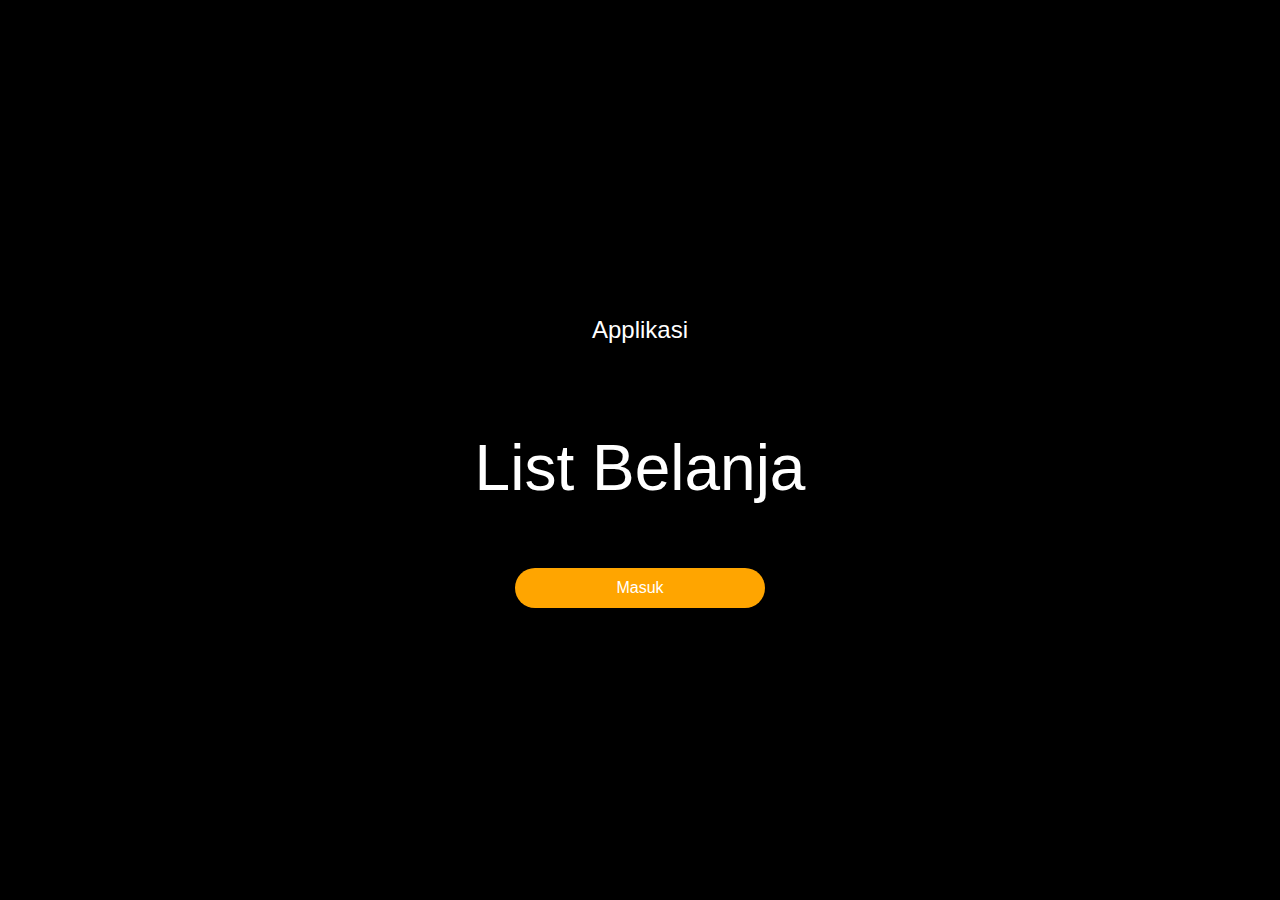
<file: index.html>
<!DOCTYPE html>
<html lang="en">
  <head>
    <title>Applikasi List Belanja</title>
    <meta charset="UTF-8" />
    <meta name="viewport" content="width=device-width" />
    <link rel="stylesheet" href="styles.css" />
  </head>
  <body>
    <main class="container splash">
      <h3>Applikasi</h3>
      <h1>List Belanja</h1>
      <a href="/dashboard.html">
        <button class="btn_splash">Masuk</button>
      </a>
    </main>
  </body>
</html>
</file>
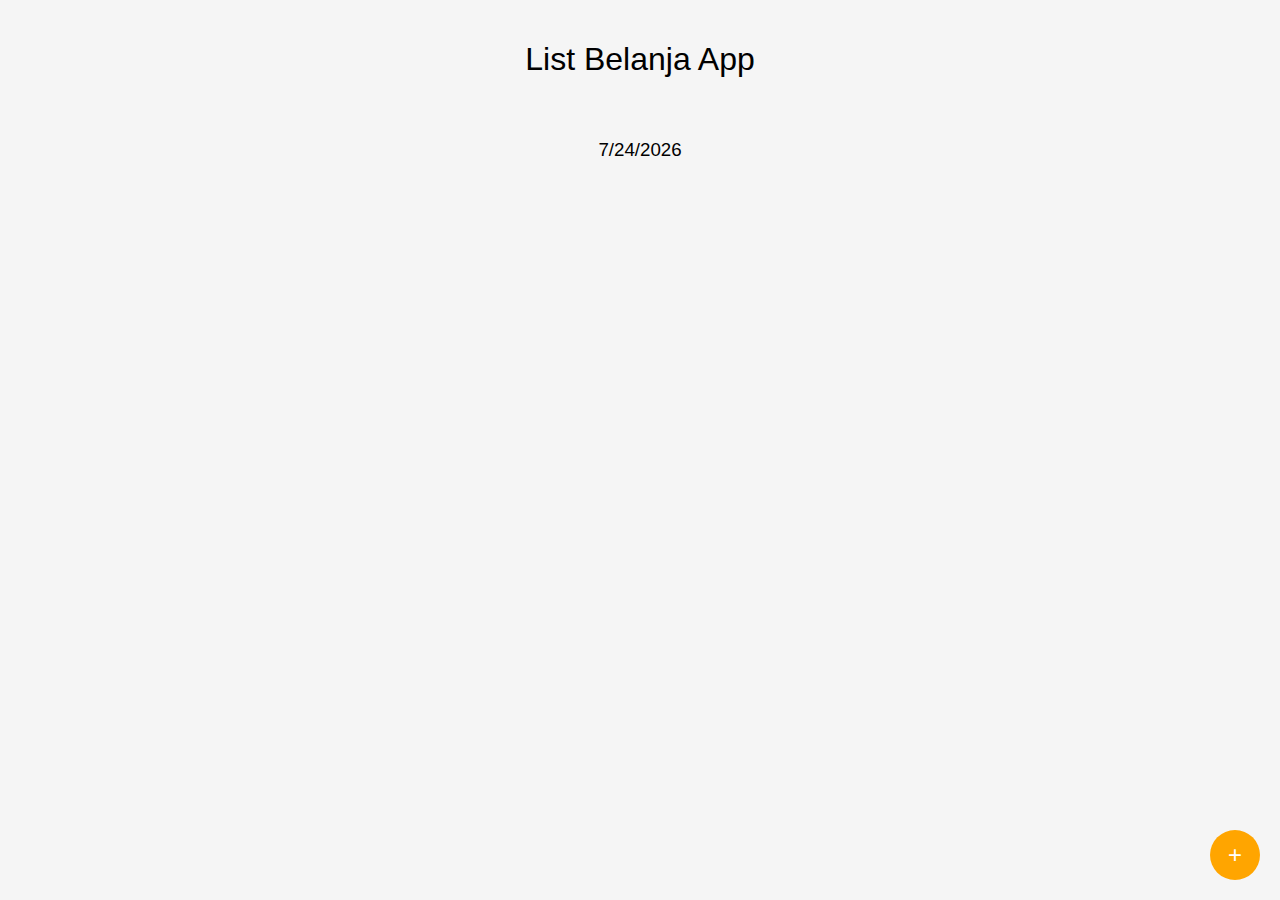
<file: dashboard.html>
<!DOCTYPE html>
<html lang="en">
  <head>
    <meta charset="UTF-8" />
    <meta http-equiv="X-UA-Compatible" content="IE=edge" />
    <meta name="viewport" content="width=device-width, initial-scale=1.0" />
    <link rel="stylesheet" href="./styles.css" />
    <title>Dashboard</title>
  </head>
  <body>
    <div id="modal">
      <form id="addlist_form">
        <h3>Tambah List Belanja</h3>
        <div class="form_group">
          <label for="barang">Nama Barang</label>
          <input type="text" id="barang" required />
        </div>
        <div class="form_group">
          <label for="harga">Harga</label>
          <input type="number" id="harga" required />
        </div>

        <button type="submit">Submit</button>
      </form>

      <div id="modal_bg"></div>
    </div>
    <main class="container">
      <h1 class="title">List Belanja App</h1>
      <h3 id="subtitle"></h3>
      <div id="root">
        <!-- Dirender menggunakan JS -->
      </div>

      <button id="floating_btn" class="floating_btn">+</button>
    </main>
  </body>
  <script src="./script.js"></script>
</html>
</file>
<file: styles.css>
* {
  box-sizing: border-box;
}

html {
  scroll-behavior: smooth;
}

body {
  padding: 0;
  margin: 0;
  overflow: hidden;
  font-family: 'Gill Sans', 'Gill Sans MT', Calibri, 'Trebuchet MS', sans-serif;
  background-color: whitesmoke;
}

.container {
  width: inherit;
  min-height: 100vh;
  display: flex;
  flex-direction: column;
  padding: 20px;
  gap: 20px;
}

.splash {
  background-color: black;
  color: white;
  justify-content: center;
  align-items: center;
}

.splash h3 {
  font-size: 24px;
  font-weight: 300;
}

.splash h1 {
  font-size: 64px;
  font-weight: 300;
}

.btn_splash {
  height: 40px;
  width: 250px;
  background-color: orange;
  color: white;
  border-radius: 100px;
  border: none;
  outline: none;
  font-size: 16px;
}

.floating_btn {
  width: 50px;
  height: 50px;
  border-radius: 100px;
  background-color: orange;
  color: white;
  border: 0;
  outline: none;
  position: fixed;
  bottom: 20px;
  right: 20px;
  font-size: 24px;
  transition-duration: 500ms;
}

/* Modal */
#modal {
  display: none;
  /* display: flex; */
  width: 100vw;
  height: 100vh;
  flex-direction: column;
  justify-content: center;
  align-items: center;
  position: fixed;
}

#root {
  display: flex;
  flex-direction: column;
  gap: 20px;
}

#addlist_form {
  width: 80%;
  display: flex;
  flex-direction: column;
  gap: 20px;
  background-color: white;
  padding: 20px;
  border-radius: 16px;
  box-shadow: 4px 5px 7px rgba(0, 0, 0, 0.116);
}

#addlist_form h3 {
  font-weight: 300;
  text-align: center;
}

#addlist_form .form_group {
  display: flex;
  flex-direction: column;
  gap: 8px;
}

.form_group label {
  font-size: 16px;
  font-weight: 300;
}

.form_group input {
  height: 40px;
  padding: 0 16px;
  border-radius: 40px;
  border: 0.5px solid gray;
}

#addlist_form input:focus {
  outline: 1px solid orange;
  border: none;
}

#addlist_form button {
  height: 40px;
  border-radius: 40px;
  border: none;
  outline: none;
  width: 40%;
  margin-left: auto;
  background-color: black;
  color: white;
}

#addlist_form button:hover {
  background-color: orange;
}

#modal_bg {
  width: 100%;
  height: 100%;
  position: absolute;
  top: 0;
  left: 0;
  background-color: rgba(0, 0, 0, 0.493);
  z-index: -1;
}

.card {
  width: inherit;
  display: flex;
  flex-direction: column;
  background-color: white;
  box-shadow: 4px 5px 7px rgba(0, 0, 0, 0.486);
  border-radius: 12px;
  padding: 20px;
}

.card small {
  text-align: center;
  font-weight: 300;
  color: gray;
}

.card div {
  display: flex;
  justify-content: space-between;
  text-transform: capitalize;
  height: 40px;
  align-items: center;
}

.card button {
  height: 40px;
  width: 40%;
  background-color: black;
  color: white;
  border: none;
  outline: none;
  border-radius: 40px;
  margin-left: auto;
}

.card button:hover {
  background-color: orange;
}

.title {
  text-align: center;
  font-weight: 500;
}

#subtitle {
  text-align: center;
  font-weight: 300;
}
</file>
